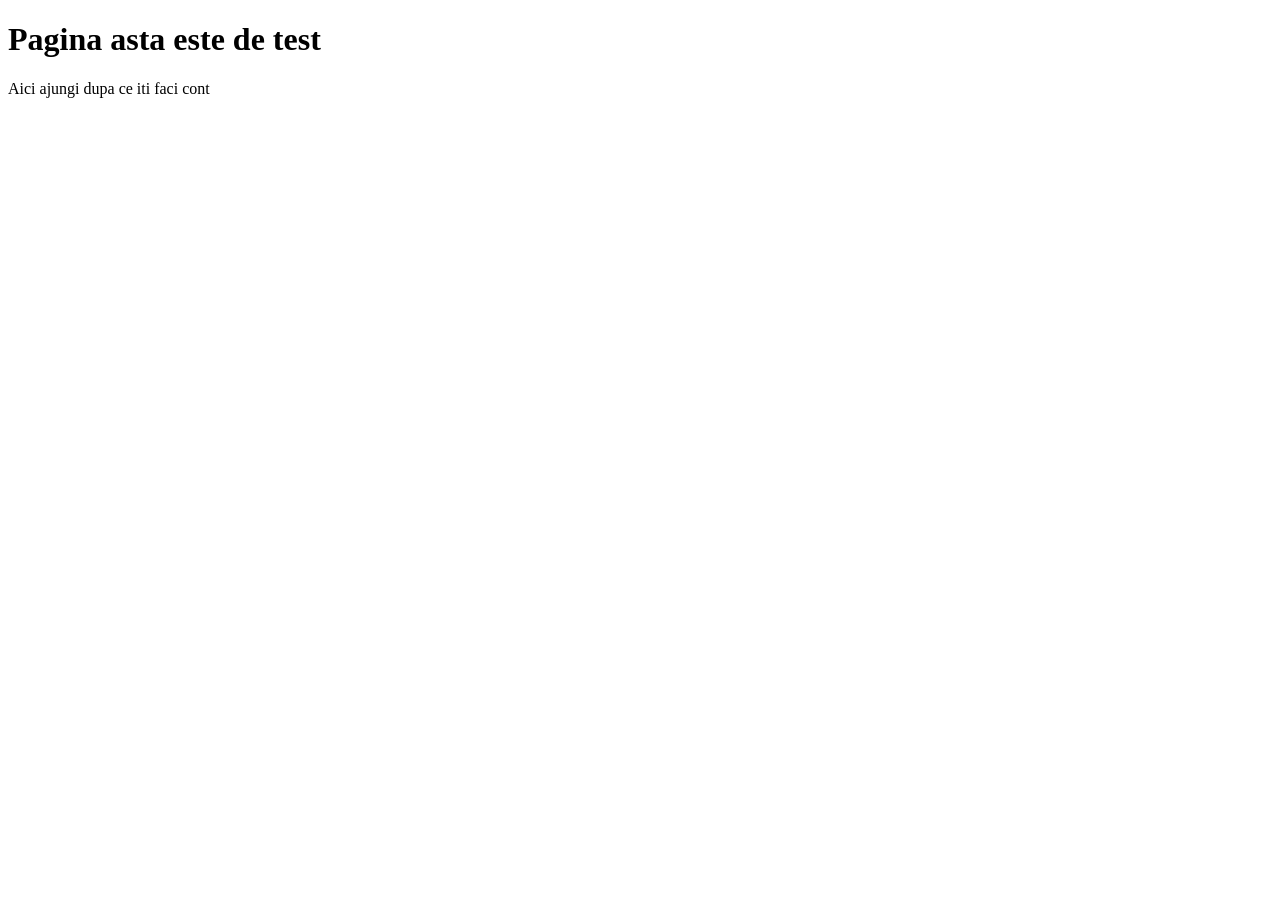
<file: home.html>
<!DOCTYPE html>
<html lang="ro">
<head>
    <meta charset="UTF-8">
    <meta name="viewport" content="width=device-width, initial-scale=1.0">
    <title>Site test</title>
</head>
<body>
    <h1>Pagina asta este de test</h1>
    <p>Aici ajungi dupa ce iti faci cont</p>
    
</body>
</html>
</file>
